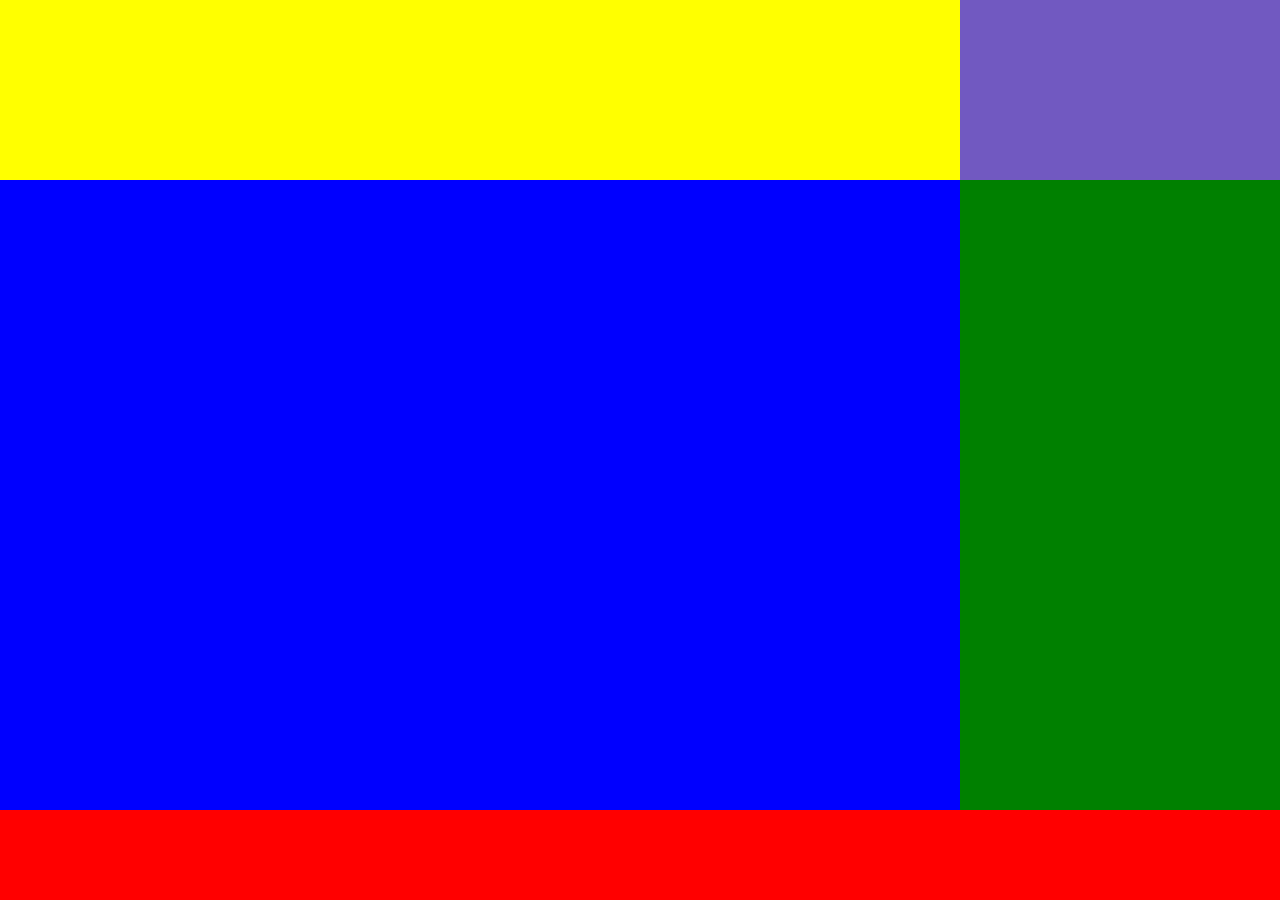
<file: grid/index.html>
<!DOCTYPE html>
<html lang="en">
<head>
  <meta charset="UTF-8">
  <meta name="viewport" content="width=device-width, initial-scale=1.0">
  <title>Document</title>
  <link rel="stylesheet" type="text/css" href="style.css">
</head>
<body>
  <div class="container">
    <header></header>
    <main></main>
    <aside></aside>
    <footer></footer>
  </div>
</body>
</html>
</file>
<file: grid/style.css>
html,body{
  margin: 0;
  padding: 0;
  box-sizing: border-box;
  background: #7159c1;
}

.container{
  /* inicia o grid */
  display:grid;
  /* fatia as colunas em flex*/
  grid-template-columns: 3fr 1fr;
  /* fatia as linhas  */
  grid-template-rows: 20vh 70vh 10vh; 

  /* espaço de 20px nos elementos 
    grid-gap: 20px; 
    shortcut para: 
    grid-row-gap: 20px;
    grid-column-gap: 5px;*/
  
  grid-template-areas: "h ."
                        "m a"
                        "f f" 
  /* "f ."  adicionar . para ocupar 1 coluna apenas */
}

header{
  background: yellow;
  /* já que o container foi dividido em 2 colunas
    pensando em "linhas virtuais" que separam as colunas
    temos:
    |     COLUNA 1         |  COLUNA 2 |
    settamos o header para ir da l1 até l3:
    l1                                l3
    ou seja vai ficar ocupando a largura toda

  grid-column:1/3

  shortcut para:
  grid-column-start:1;
  grid-column-end:3; 
  
  grid-row:3/4;
*/
  grid-area: h;
}

main{
  background: blue;

  /* grid-column-start: 1;
  grid-column-end: 2; */
  grid-area: m;
}

aside{
  background: green;
  grid-area: a;
  /* grid-column-start: 2;
  grid-column-end: 3; */
}

footer{
  background: red;
  grid-area: f;
  /* grid-column-start:1;
  grid-column-end:3; */
}
</file>
